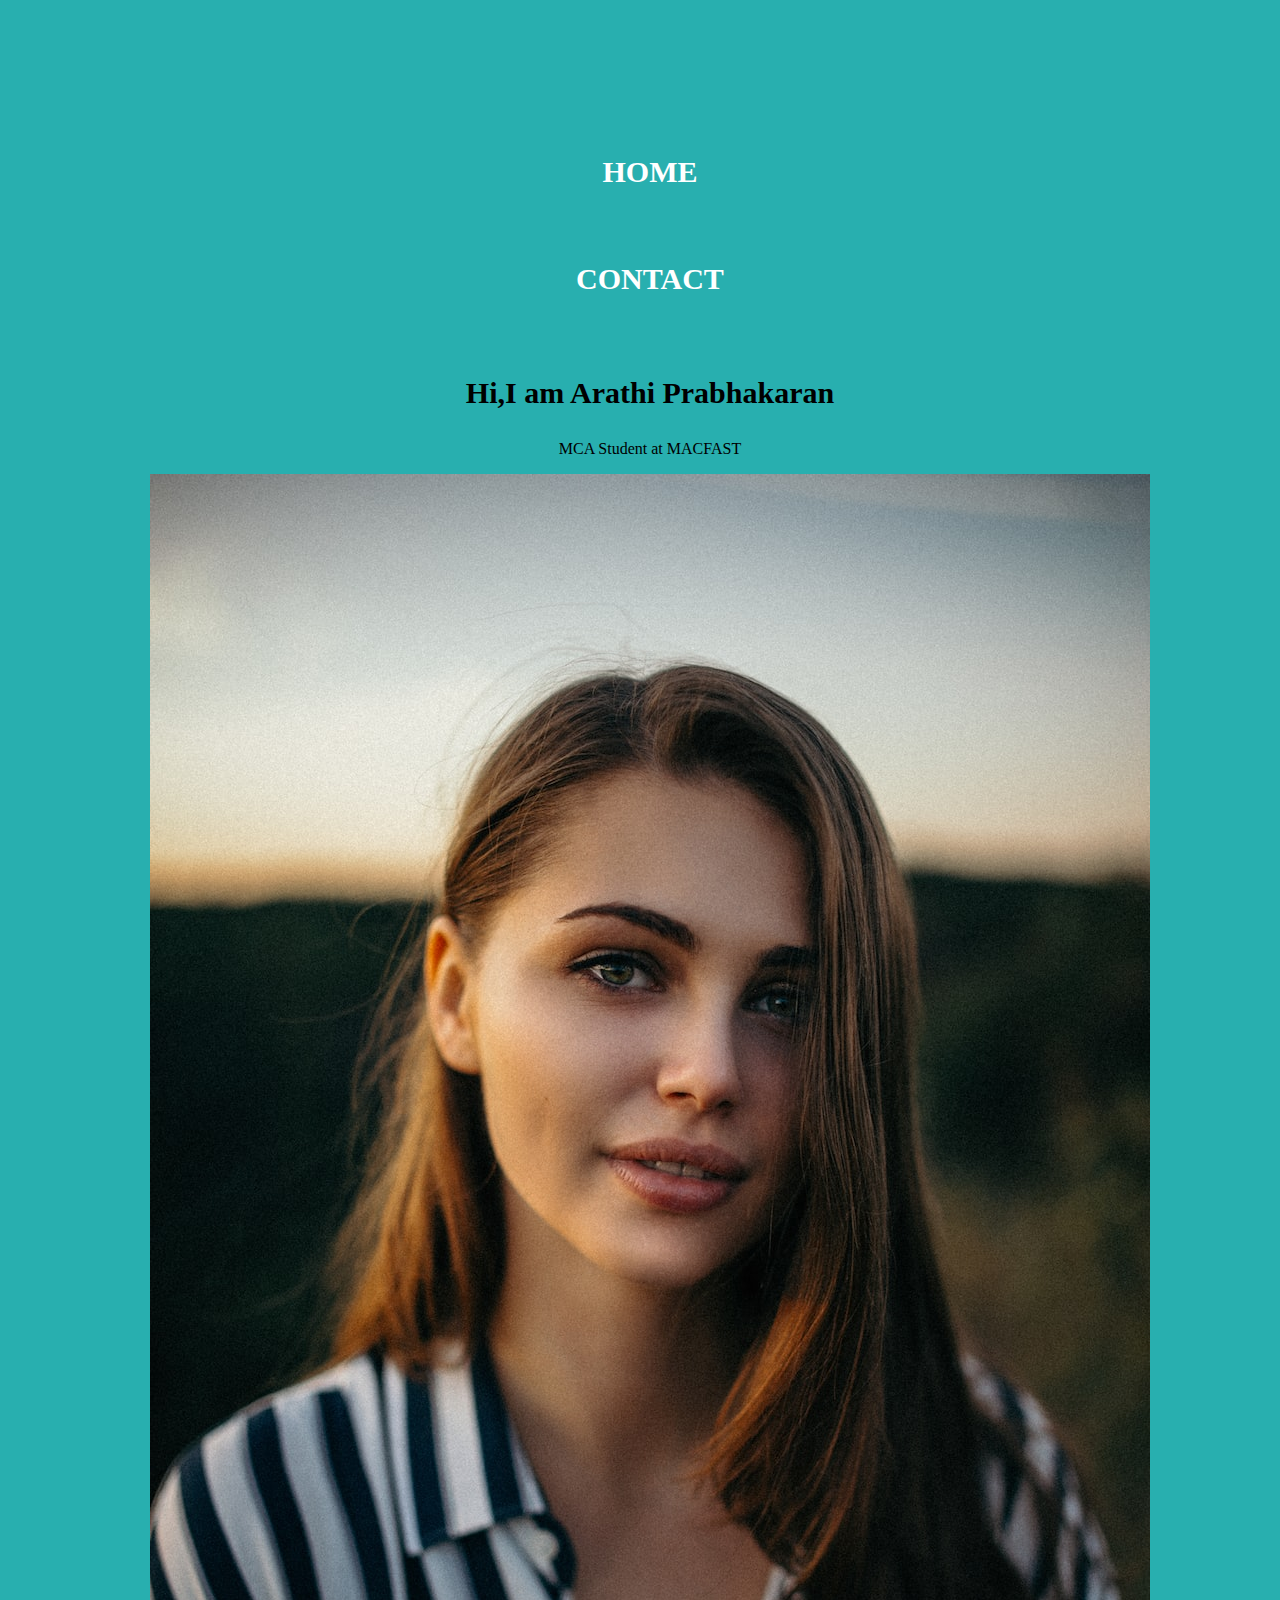
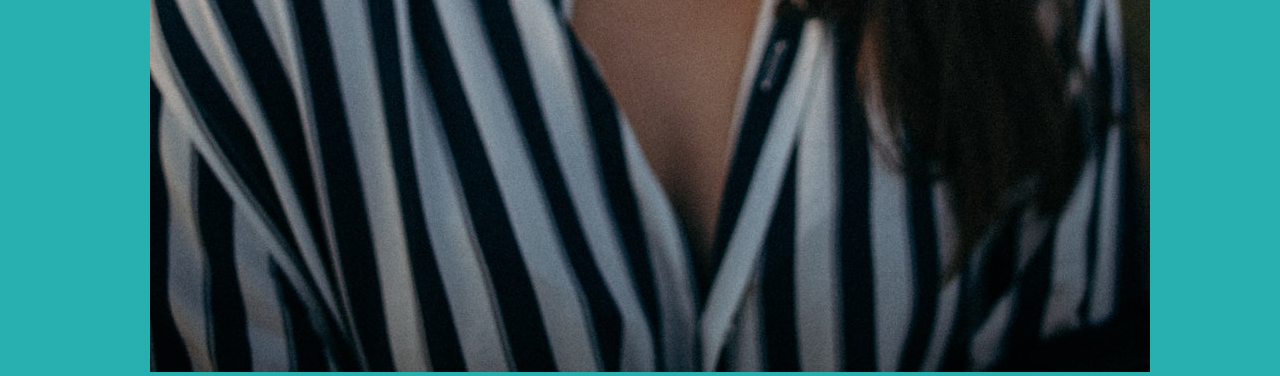
<file: index.html>
<!DOCTYPE html>
<html lang="en">
<head>
    <meta charset="UTF-8">
    <meta http-equiv="X-UA-Compatible" content="IE=edge">
    <meta name="viewport" content="width=device-width, initial-scale=1.0">
    <title>website</title>
    <link rel="stylesheet" href="web.css">

</head>
<body>
    <div class="web">
        <div class="home">
        
        
          <a href="website.html"><center>
            <h2 id="home">HOME</h2> </center></a><br>
    
           <a href="contact.html"><center>
            <h2 id="contact">CONTACT</h2> </center>   </a> 
            
            </div>
        
        <center><p id="p1">Hi,I am Arathi Prabhakaran</p></center>
        <p id="p2"> <center>MCA Student at MACFAST </center></p>
        <div id ="image"><center> <img src="images/photo-web.jpg" ></center>
    
    </div>
    
    
    
    </div>
     
        
</body>
</html>
</file>
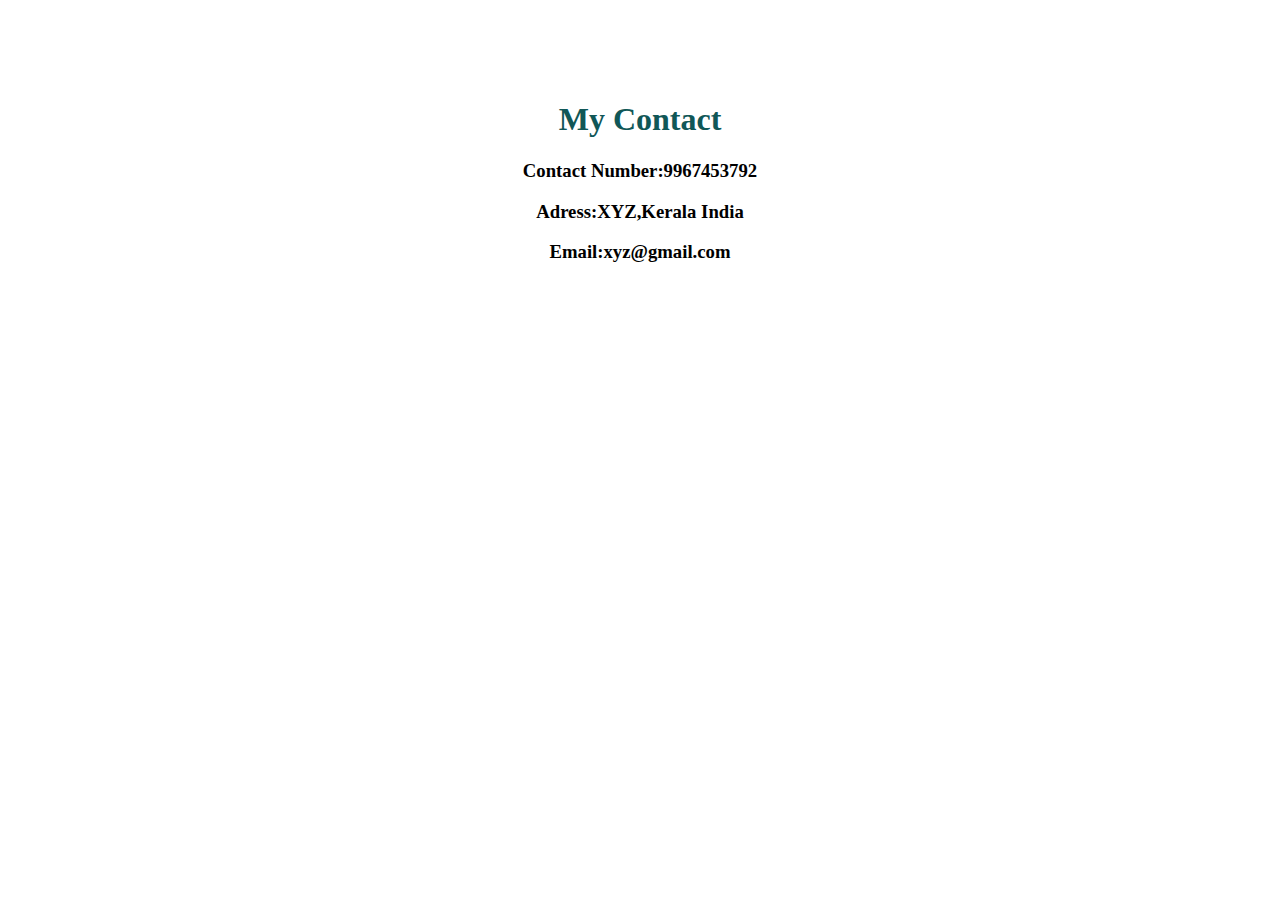
<file: contact.html>
<!DOCTYPE html>
<html lang="en">
<head>
    <meta charset="UTF-8">
    <meta http-equiv="X-UA-Compatible" content="IE=edge">
    <meta name="viewport" content="width=device-width, initial-scale=1.0">
    <link rel="stylesheet"href="web.css">
    <title>contact</title>
</head>
<body>
    <div class="ct">
        <h1 style="color:rgb(16, 87, 87)">My Contact</h1>
        <h3>Contact Number:9967453792</h3>
        <h3>Adress:XYZ,Kerala India</h3>
        <h3>Email:xyz@gmail.com</h3>
    </div>
    
</body>
</html>
</file>
<file: web.css>
body{
    margin:0px;
    padding:0px;

}

.web{
    padding-top: 30px;
    padding-left: 20px;
    text-align: center;
    background: rgb(40, 175, 175);
    justify-content: space-between;
    display:inline-flexbox;
    flex-wrap: wrap;
}
.home{
    margin: 80px;
    padding-top:20px;
    background-color:rgb(40, 175, 175) ;
    font-size: 20px;
    
}
.contact{
    margin-left: 500px;
    padding:20px;
    background-color: rgb(40, 175, 175);
    font-size: 20px;

}
#p1{
    font-size:30px;
    font-weight: bold;
}
#p2{
    font-size: 30px;
    font-weight: bold;

}

#image{
    size:60px;
}
.ct{
    text-align:center;
    padding-top: 80px;
}
ul{
    display: flex;
    flex-direction: row;
    justify-content: space-between;
    font-size: 22px;
}
li{
    list-style: none;
}
a{
    color:#fff;
    text-decoration: none;
}
</file>
